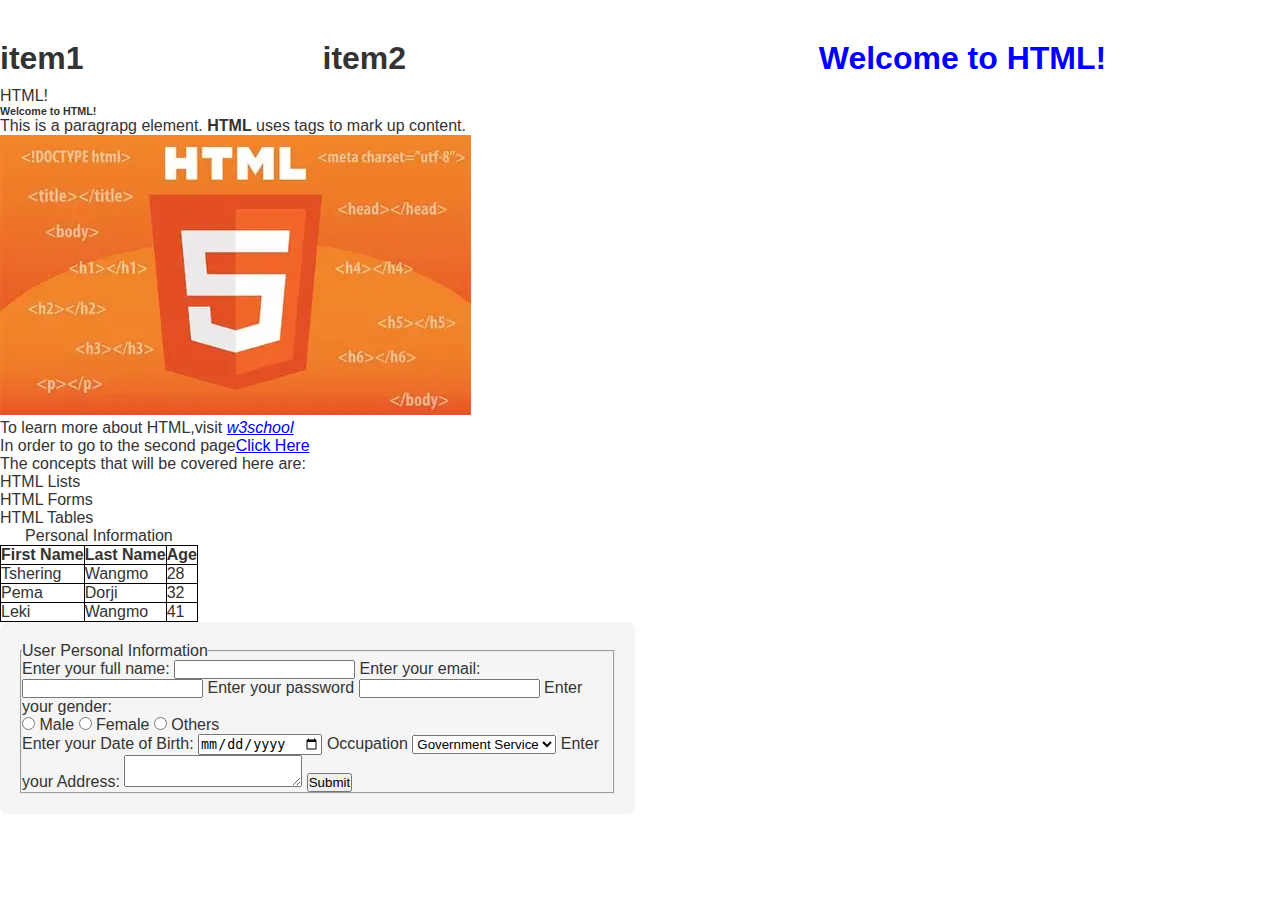
<file: Demo1.html>
<!DOCTYPE html>
<html>
    <head>
        <title>HTML BASICS DEMO</title>
        
        <style>

            .header{
                display: grid;
                grid-template-columns: 1fr 1fr;
                gap: 10px;
                grid-template-areas:"item1 item2"

            }

            .item1 {grid-area: item1;
                background-color: lightblue;
                text-align: center;}
            .item2 {grid-area: item2;
                background-color: lightgreen;
                text-align: center;
            }


            body{
                background-color: azure;
            }
            table,
            th,
            td{
                border:1px solid black;
                border-collapse: collapse;
            }


         

            form{
                width: 40;
                background-color: whitesmoke;
                padding: 20px;
                border-radius: 8px; 
            }

            @media (max-width: 400px) {
            body {
                background-color: 
                rgb(26, 108, 108);
                }
            
            }
            
            
            




        </style>
        <link rel ="stylesheet" href="styles.css">

            
    </head>



    <body>
        <div class ="header">
            <div class = "header">
            <div class="item 1">
                <h1>item1</h1>
            </div>
            <div class="item 2">
                <h1>item2</h1>
            </div>
        </div>

            <h1 style="color: blue;text-align: center"> Welcome to HTML!</h1>
            <span id="highlight">HTML!</h1>
            

            
        
        
        <h6>Welcome to HTML!</h6>
        <p>This is a paragrapg element.<b> HTML</b> uses tags to mark up
        content.</p>
    </body>
</html>
<img src="[data-uri]"all="HTML Logo">

<p> To learn more about HTML,visit 
    <a href="https://www.w3schools.com/" target="_blank">
        <i> w3school </i></a> </p>

        <p>In order to go to the second page<a href="next.html">Click Here</a></p>


         <p>The concepts that will be covered here are:</p>
         <ol>
            <li>HTML Lists</li>
            <li>HTML Forms</li>
            <li>HTML Tables</li>
        </ol>

        <table>
            <caption>Personal Information</caption>
                <tr>
                    <th>First Name</th>
                    <th>Last Name</th>
                    <th>Age</th>
                </tr>

                <tr>
                    <td>Tshering</td>
                    <td>Wangmo</td>
                    <td>28</td>
                </tr>
                <tr>
                    <td>Pema</td>
                    <td>Dorji</td>
                    <td>32</td>
                </tr>
                <tr>
                    <td>Leki</td>
                    <td>Wangmo</td>
                    <td>41</td>
                </tr>
            </table>

        <form>
            <fieldset>
                <legend>User Personal Information</legend>
                <label for="name">Enter your full name:</label>
                <input type="text" id="name" name="name" required/>
                <label for="email"> Enter your email:</label>
                <input type="email" id="email" name="email" required />
                <label for="password"> Enter your password</label>
                <input type="password" id="password" name="password" required/>

                <label>Enter your gender:</label>
                <div class="gender-group">
                    <input type="radio" name="gender" value="male" id="male" required/>
                    <label for="male">Male</label>
               <input type="radio" name="gender" value="female" id="female" />
               <label for="female">Female</label>
               <input type="radio" name="gender" value="others" id="others" />
               <label for="others">Others</label>
           </div>

           <label for="dob">Enter your Date of Birth:</label>
           <input type="date" id="dob" name="dob" required />
           <label for = "designation">Occupation</label>
           <select id = "designation" name = "Occupation">
            <option value="Government">Government Service</option>
            <option value="Private">Private Sectors</option>
           </select>
           <label for="address">Enter your Address:</label>
           <textarea id="address" name="address" required></textarea>
           <input type="submit" value="Submit" />
       </fieldset>
        

                
                      



     </body>
<html>
</file>
<file: styles.css>
/* =======================
   Global Styles
======================= */
body {
  font-family: 'Open Sans', sans-serif;
  background-color: #fff;
  color: #333;
  margin: 0;
  padding: 0;
}

/* =======================
   Topbar
======================= */
/* style.css */

/* Reset default margin/padding */
* {
    margin: 0;
    padding: 0;
    box-sizing: border-box;
}

/* Topbar */
.topbar {
    width: 100%;
    background-color: #003366; /* dark blue */
    color: white;
    padding: 8px 20px;
    position: fixed; /* fixes topbar at top */
    top: 0;
    left: 0;
    z-index: 1000; /* ensures it stays above other elements */
}

.topbar .nav-links {
    list-style: none;
    display: flex;
    justify-content: flex-end; /* align links to the right */
    gap: 20px; /* space between links */
}

.topbar .nav-links li a {
    text-decoration: none;
    color: white;
    font-weight: 600;
    font-family: 'Open Sans', sans-serif;
    transition: color 0.3s;
}

.topbar .nav-links li a:hover {
    color: #ffcc00; /* highlight color on hover */
}

/* Add padding-top to body to avoid content hiding behind fixed topbar */
body {
    padding-top: 40px; /* adjust based on topbar height */
}

/* Main navigation */
.main-nav {
    display: flex;
    align-items: center;
    justify-content: space-between;
    padding: 15px 20px;
    background-color: #f5f5f5;
    border-bottom: 1px solid #ddd;
    margin-top: 40px; /* optional spacing after topbar */
}

.logo-container .logo {
    height: 80px;
}

.nav-sections {
    display: flex;
    gap: 20px;
}

.nav-section {
    text-align: center;
}

.nav-section a {
    text-decoration: none;
    font-weight: 600;
    color: #333;
}

.btn-red {
    background-color: #e60000;
    color: white;
    padding: 1em 5em;
    border-radius: 5px;
}

.nav-links {
  list-style: none;
  display: flex;
  gap: 2em;
  justify-content: center;
  margin: 0;
  padding: 0;
}

.nav-links li a {
  color: white;
  text-decoration: none;
  font-size: 14px;
}

.nav-links li a:hover {
  text-decoration: underline;
}

/* =======================
   Logo & Main Nav
======================= */
.logo {
  height: 15vh;
  margin-top: -3em;
}

.main-nav {
  display: flex;
  justify-content: space-around;
  background-color: #fff;
  padding: 1em 4em 1em 2em;
}

.nav-section {
  text-align: center;
  padding: 1em;
}

.nav-section a {
  display: block;
  color: #000;
  text-decoration: none;
  font-weight: bold;
}

.nav-section a:hover {
  color: #1565c0;
}

.nav-section p {
  font-size: 0.75em;
  color: #555;
}

.btn-red {
  background-color: #e74c3c;
  color: #ffffff;
  padding: 1em 2em;
  border-radius: 6px;
  text-decoration: none;
  font-weight: bold;
}

.btn-red:hover {
  background-color: #c0392b;
}

/* =======================
   Index Page Content
======================= */
.main-content {
  display: flex;
  padding: 1em 10%;
  gap: 5em;
}

.video-container {
  flex: 1 1 45%;
}

.greetings {
  flex: 1 1 45%;
}

.greetings p {
  text-align: justify;
}

/* =======================
   Programmes Page
======================= */

/* Breadcrumb */
.breadcrumb {
  background-color: #f5f5f5;
  padding: 1em 10%;
  font-size: 0.9em;
  border-bottom: 1px solid #ddd;
}

.breadcrumb a {
  color: #5888b9;
  text-decoration: none;
}

.breadcrumb a:hover {
  text-decoration: underline;
}
    
/* Page Title with Side Red Line */
    .page-title {
      background-color: #000;
      color: white;
      padding: 1.5em 10%; /* Added more left padding for the line */
      text-align: left;
      font-size: 3.5rem;
      text-transform: uppercase;
      margin: 0;
      position: relative; /* Needed for positioning the pseudo-element */
      font-family: 'Arial Narrow', Arial, sans-serif;
      font-weight: bold;
      letter-spacing: 1px;
    }

    .page-title::before {
      content: "";
      position: absolute;
      left: 8%; /* Position from the left edge */
      top: 50%; /* Center vertically */
      transform: translateY(-50%); /* Adjust for perfect vertical centering */
      width: 4px; /* Make it a vertical line */
      height: 50px; /* Height of the line */
      background-color: #e74c3c;
    }

/* Programmes Wrapper */
.content-wrapper {
  display: flex;
  gap: 2em;
  padding: 2em 10%;
}

/* Programmes content area */
.programmes-content {
  flex: 1; /* take full width if no sidebar */
}

.programme-category {
  margin-bottom: 3em;
}

.programme-category h2 {
  color: rgb(0, 0, 0);
  font-size: 1.4em;
  margin-bottom: 1em;
  text-transform: uppercase;
  text-align: left;
}

.programme-category ul {
  padding-left: 1.2em;
  margin: 0;
}

.programme-category li {
  padding: 0.3em 0;
  font-size: 1.1em;
}

/* Adding black bullet points */
    .programme-category li::before {
      content: "•";
      color: #000;
      font-size: 24px;
      position: absolute;
      left: 0;
      top: 50%;
      transform: translateY(-50%);
    }

.programme-category li a {
  text-decoration: none;
  color: #4d4af0;
}

.programme-category li a:hover {
  color: #1565c0;
}

/* Footer */
    .footer {
      background-color: #000000;
      color: white;
      padding: 2em 10%;
      text-align: left;
      margin-top: 1em;
      font-size: 1em ;
    }

    .footer p {
      margin: 3px 0;
    }
</file>
